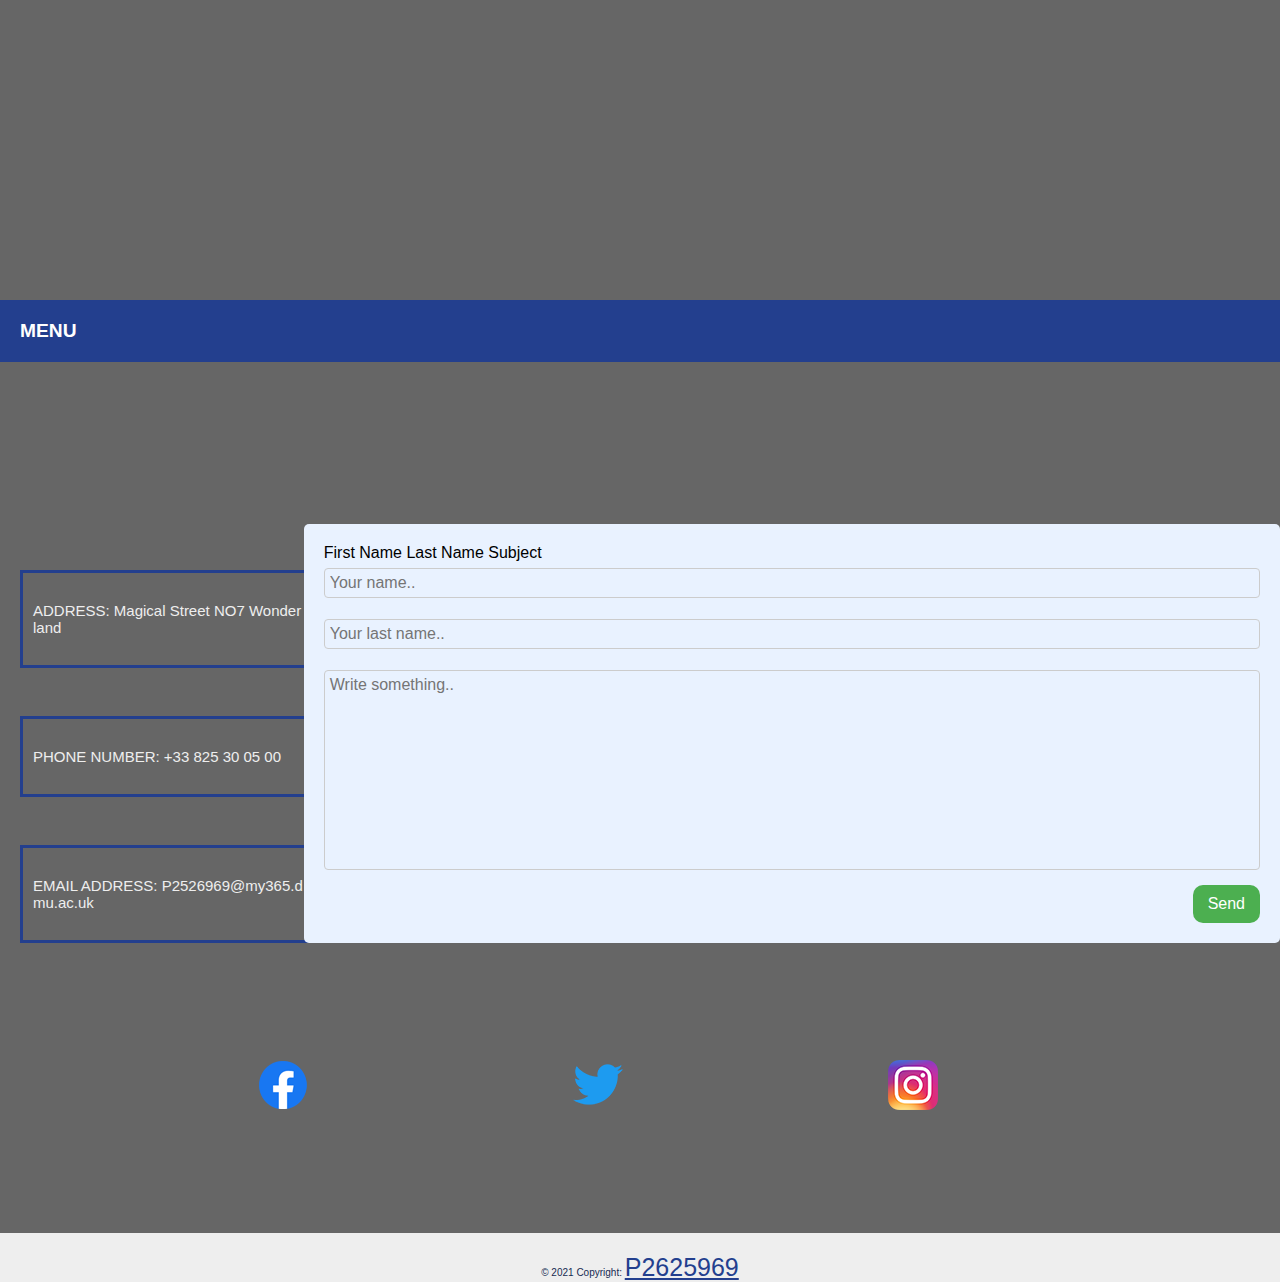
<file: contact.html>
<!DOCTYPE html>
<html>
<head>
  <title>Disneyland Paris</title>
  <link rel="stylesheet" href="stylesheet.css">

  <meta name="viewport" content="width=device-width, initial-scale=1.0" />
  <meta http-equiv="Cache-control" content="max-age=604800, public">
  <meta charset="UTF-8">

</head>

    <!-- Bacground colour -->
    <body style="background-color: 	#666666;">


  <!-- Background image -->
    <div style="background-image: url('https://github.com/DMU-P2625969/Multimedia-CW2/blob/main/images/Contact.png?raw=true'),  url('https://github.com/DMU-P2625969/Multimedia-CW2/blob/main/images/background%20photo%20top%200,5.jpg?raw=true');
     background-size: 25%, cover;
     background-position: center bottom, top;
     background-repeat: no-repeat;
     height: 300px;
     width: 100%;
     margin:0; ">
   </div>

</body>


<!-- Navigation bar -->

  <div class="navbar">
    <div class="dropdown">
      <div class="dropdown">
        <button class="dropbtn">MENU</button>
        <div class="dropdown-content">
          <a href="home.html">Home</a>
          <a href="main attractions.html">Main Attractions</a>
          <a href="https://form.jotform.com/211076205535347">Survey</a>
          <a href="contact.html">Contact</a>
        </div>
      </div>
  </div>
  </div>

  <br>
  <br>
  <br>
  <br>
  <br>
  <br>
  <br>
  <br>
  <br>




<!-- Submit form -->
  <div class="container">
  <form action="mailto:P2526969@my365.dmu.ac.uk" method="get" enctype="text/plain">
      <label for="fname">First Name</label>
      <input type="text" id="fname" name="firstname" placeholder="Your name..">

      <label for="lname">Last Name</label>
      <input type="text" id="lname" name="lastname" placeholder="Your last name..">

      <label for="subject">Subject</label>
      <textarea id="subject" name="subject" placeholder="Write something.." style="height:200px"></textarea>

  <input type="submit" name="submit" value="Send" />

    </form>
  </div>


  <br>
  <br>
  <font color="#eee" font size= 2%>
<!-- Address -->
  <div class="d">ADDRESS: Magical Street NO7 Wonderland </div>
<br>
<!-- Phone number -->
<div class="d">PHONE NUMBER: +33 825 30 05 00 </div>
<br>
<!-- Email address -->
<div class="d">EMAIL ADDRESS: P2526969@my365.dmu.ac.uk</div>
</font>
<br>
<br>
<br>
<br>
<br>

<!-- Facebook icon and link -->
<div class="icon">
<a href="https://www.facebook.com/DisneylandParisuk/"><img src="images/f_logo_RGB-Blue_58.png" alt="facebook" style="width: auto;"></a>
</div>
<!-- Twitter icon and link -->

<div class="icon">
<a href="https://twitter.com/disneyparis_en"><img src="images/twitter logo.png" alt="twitter" style="width: auto;"></a>
</div>
<!-- Instagram icon and link -->

<div class="icon">
<a href="https://www.instagram.com/disneylandparis/"><img src="images/Instagram logo.png" alt="intagram" style="width: auto;"></a>
</div>


<br>
<br>
<br>
<br>
<br>
<br>
<br>
<br>
<br>
<br>




<!--footer-->
<footer>

<div class="footer">
         <font color="#162B52" ><p3>© 2021 Copyright: <a href="mailto:P2526969@my365.dmu.ac.uk" class="Blue">P2625969</a> </p3></font>

  </div>

</footer>
</file>
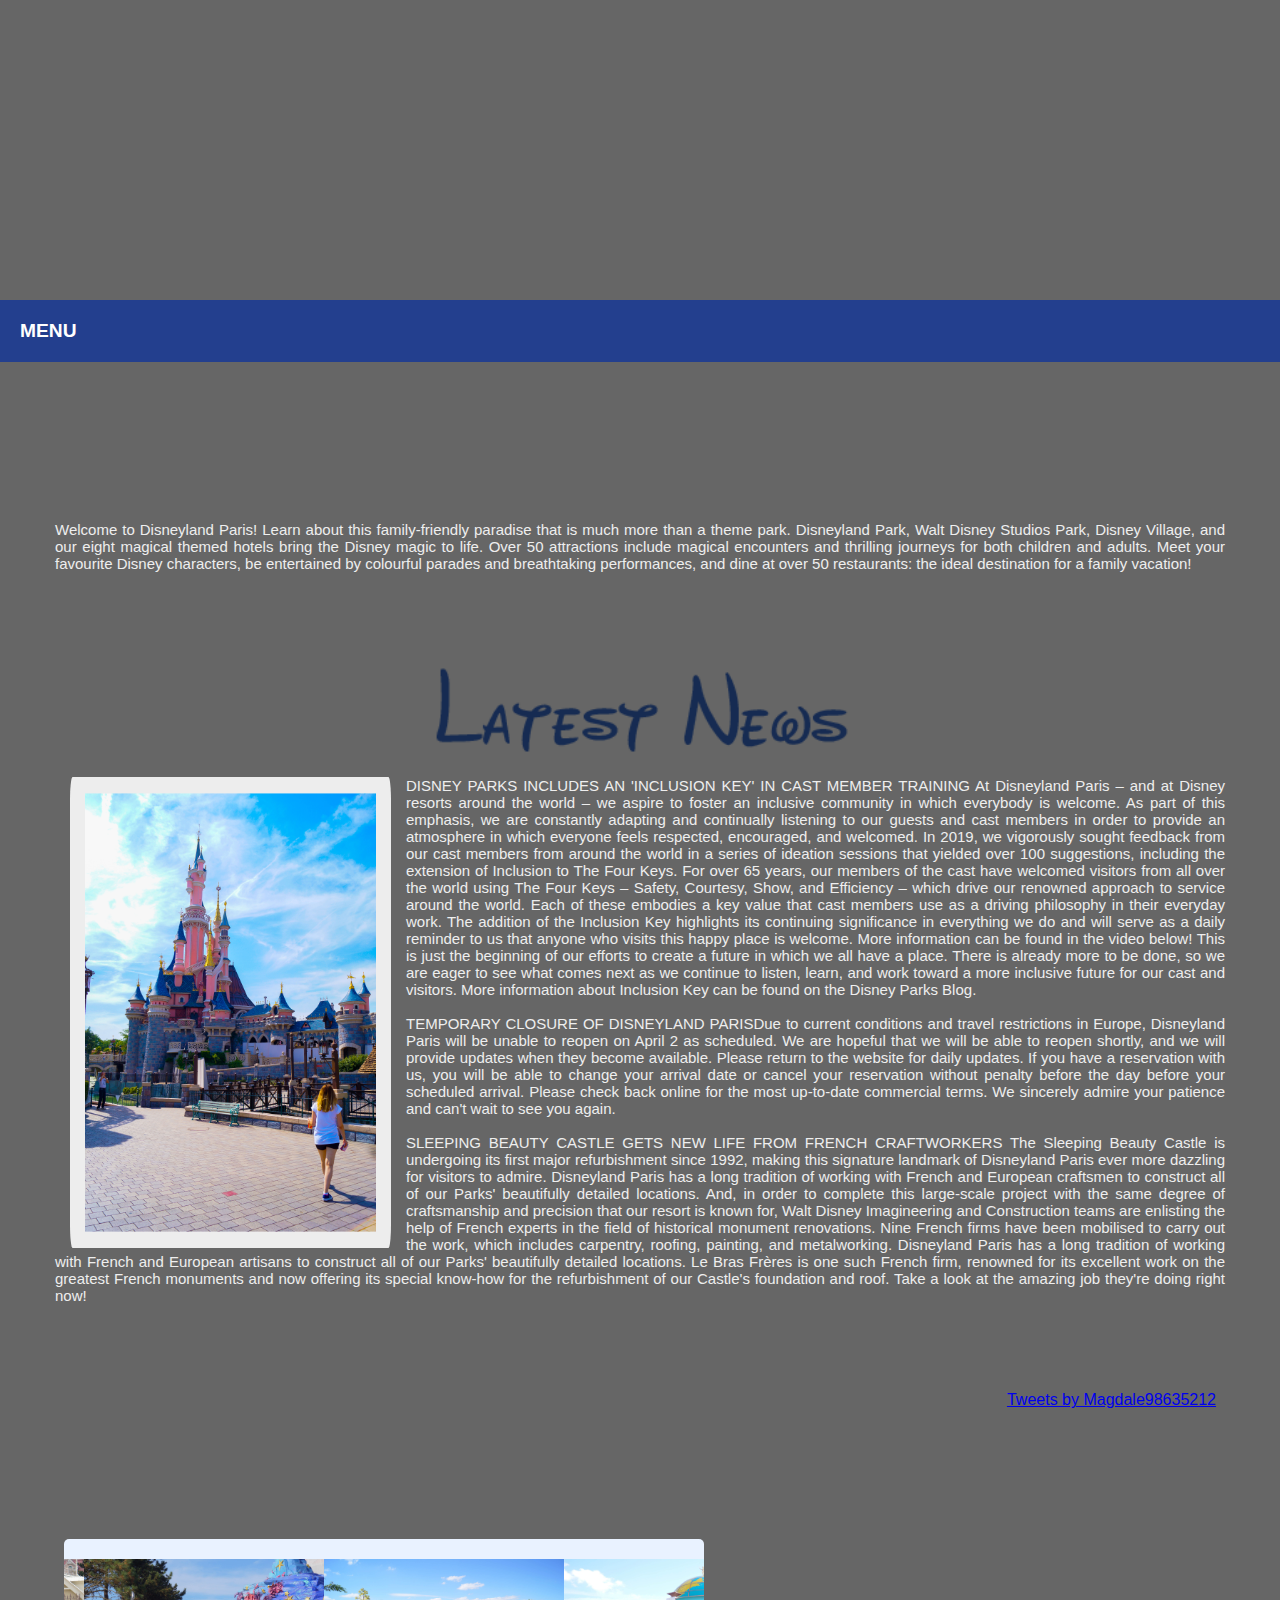
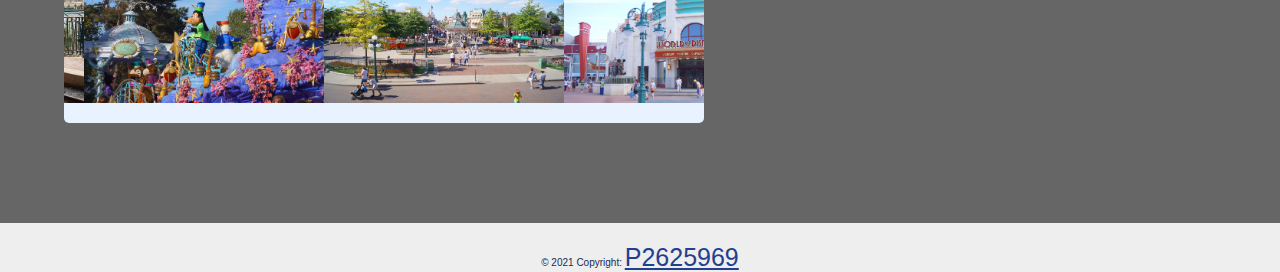
<file: home.html>
<!DOCTYPE html>
<html>
<head>
  <title>Disneyland Paris</title>
  <link rel="stylesheet" href="stylesheet.css">

  <meta name="viewport" content="width=device-width, initial-scale=1.0" />
  <meta http-equiv="Cache-control" content="max-age=604800, public">
  <meta charset="UTF-8">

</head>


    <!-- Bacground colour -->
    <body style="background-color: 	#666666;">


  <!-- Background image -->
    <div style="background-image: url('https://github.com/DMU-P2625969/Multimedia-CW2/blob/main/images/Disneyland%20paris%20logo.png?raw=true'),
      url('https://github.com/DMU-P2625969/Multimedia-CW2/blob/main/images/background%20photo%20top%200,5.jpg?raw=true');
     background-size: 30%, cover;
     background-position: center bottom, top;
     background-repeat: no-repeat;
     height: 300px;
     width: 100%;
     margin:0; ">
   </div>

</body>

 <!-- Navigation bar -->
<div class="navbar">
  <div class="dropdown">
    <div class="dropdown">
      <button class="dropbtn">MENU</button>
      <div class="dropdown-content">
        <a href="home.html">Home</a>
        <a href="main attractions.html">Main Attractions</a>
        <a href="https://form.jotform.com/211076205535347">Survey</a>
        <a href="contact.html">Contact</a>
      </div>
    </div>
</div>
</div>

<br>
<br>
<br>
<br>
<br>
<br>
<br>
<br>

<!-- Section 1 welcome to disneyland -->
<section>
<div class="a">
<!-- Welcome -->
<font color="#eee" font size= 2%;><p>Welcome to Disneyland Paris!
  Learn about this family-friendly paradise that is much more than a theme park.
Disneyland Park, Walt Disney Studios Park, Disney Village, and our eight magical themed hotels bring the Disney magic to life.
Over 50 attractions include magical encounters and thrilling journeys for both children and adults.
Meet your favourite Disney characters, be entertained by colourful parades and breathtaking performances, and dine at over 50 restaurants: the ideal destination for a family vacation!
</p></font>
</div>
</section>
<br>
<br>
<br>
<br>
<!-- Latest News logo -->
<img src="images/Latest News.png" alt="logo" style="width: 50%;">

<section>
<div class="a">
<!-- Latest news -->
<font color="#eee" font size= 2%><p><image src="images/DSC025821.jpg" alt="disney" style="width: 30%;height: 30%; padding-left: 15px; padding-right: 15px; float: left;  border-radius: 5%;
">

DISNEY PARKS INCLUDES AN 'INCLUSION KEY' IN CAST MEMBER TRAINING
At Disneyland Paris – and at Disney resorts around the world – we aspire to foster an inclusive community in which everybody is welcome.
 As part of this emphasis, we are constantly adapting and continually listening to our guests and cast members in order to provide an atmosphere in which everyone
  feels respected, encouraged, and welcomed.

In 2019, we vigorously sought feedback from our cast members from around the world in a series of ideation sessions that yielded over 100 suggestions,
 including the extension of Inclusion to The Four Keys.

For over 65 years, our members of the cast have welcomed visitors from all over the world using The Four Keys – Safety,
Courtesy, Show, and Efficiency – which drive our renowned approach to service around the world. Each of these embodies a key value that cast members
 use as a driving philosophy in their everyday work. The addition of the Inclusion Key highlights its continuing significance in everything we do and
 will serve as a daily reminder to us that anyone who visits this happy place is welcome. More information can be found in the video below!


This is just the beginning of our efforts to create a future in which we all have a place. There is already more to be done, so we are eager to see
 what comes next as we continue to listen, learn, and work toward a more inclusive future for our cast and visitors. More information about Inclusion
  Key can be found on the Disney Parks Blog.<br>
<br>
TEMPORARY CLOSURE OF DISNEYLAND PARISDue to current conditions and travel restrictions in Europe, Disneyland Paris will be unable to reopen on April 2 as scheduled.
We are hopeful that we will be able to reopen shortly, and we will provide updates when they become available. Please return to the website for daily updates.
If you have a reservation with us, you will be able to change your arrival date or cancel your reservation without penalty before the day before your scheduled arrival.
Please check back online for the most up-to-date commercial terms. We sincerely admire your patience and can't wait to see you again.

<br>
<br>SLEEPING BEAUTY CASTLE GETS NEW LIFE FROM FRENCH CRAFTWORKERS
The Sleeping Beauty Castle is undergoing its first major refurbishment since 1992, making this signature landmark of Disneyland Paris ever more dazzling for visitors to admire.

Disneyland Paris has a long tradition of working with French and European craftsmen to construct all of our Parks' beautifully detailed locations.
 And, in order to complete this large-scale project with the same degree of craftsmanship and precision that our resort is known for,
 Walt Disney Imagineering and Construction teams are enlisting the help of French experts in the field of historical monument renovations.
  Nine French firms have been mobilised to carry out the work, which includes carpentry, roofing, painting, and metalworking.
Disneyland Paris has a long tradition of working with French and European artisans to construct all of our Parks' beautifully detailed locations.
Le Bras Frères is one such French firm, renowned for its excellent work on the greatest French monuments and now offering its special
 know-how for the refurbishment of our Castle's foundation and roof. Take a look at the amazing job they're doing right now!</p>
</font>
</div>
</section>
<br>
<br>
<br>
<br>

<a class="twitter-timeline" href="https://twitter.com/Magdale98635212?ref_src=twsrc%5Etfw" data-width="300" data-height="300">Tweets by Magdale98635212</a> <script async src="https://platform.twitter.com/widgets.js" charset="utf-8"></script>
<br>
<br>
<br>
<br>
<br>
<br>
<!-- Image carousel -->
<div class="container">
  <div class="slides">
    <div class="slide">
      <img src="images/image1.jpg" alt="image" />
      <div class="slide-content">
      </div>
    </div>
    <div class="slide">
      <img src="images/image2.jpg" alt="image" />
    </div>
    <div class="slide">
      <img src="images/image3.jpg" alt="image" />
    </div>
    <div class="slide">
      <img src="images/image4.jpg" alt="image" />
    </div>
    <div class="slide">
      <img src="images/image5.jpg" alt="image" />
    </div>
    <div class="slide">
      <img src="images/image6.jpg" alt="image" />
    </div>
     <div class="slide">
      <img src="images/image7.jpg" alt="image" />
    </div>
     <div class="slide">
      <img src="images/image8.jpg" alt="image" />
    </div>
     <div class="slide">
      <img src="images/image9.jpg" alt="image" />
    </div>
     <div class="slide">
      <img src="images/image10.jpg" alt="image" />
    </div>
  </div>
  <div class="slide-controls">
    <button id="prev-btn">
      <i class="fas fa-chevron-left"></i>
    </button>
    <button id="next-btn">
      <i class="fas fa-chevron-right"></i>
    </button>
  </div>
</div>
<br>
<br>
<br>
<br>
<br>
<br>
<br>
<br>
<br>
<br>
<br>
<br>
<br>
<br>
<style>
* {
  margin: 0;
  padding: 0;
  box-sizing: border-box;
}
.container {
  margin: 0 auto;
  margin-top: 40px;
  margin-bottom: 40px;
  margin-left: 5%;
  width: 50%;
  height: 300%;
  position: relative;
  overflow: hidden;
  float: left;

}
.slides {
  display: flex;
  height: 100%;
}
.slide {
  min-width: 40%;
  position: relative;
}
.slide img {
  width: 100%;
  height: 100%;
}
.slide-controls {
  position: absolute;
  top: 50%;
  left: 0;
  transform: translateY(-50%);
  width: 100%;
  display: flex;
  justify-content: space-between;
  align-items: center;
}
#next-btn,
#prev-btn {
  cursor: pointer;
  background: transparent;
  font-size: 30px;
  border: none;
  padding: 10px;
  color: white;
}
#next-btn:focus,
#prev-btn:focus {
  outline: none;
}
.slide-content {
  position: absolute;
  top: 50%;
  left: 10%;
  transform: translateY(-50%);
  font-size: 60px;
  color: white;
}

</style>

<!-- Javascript for carousel -->
<script>
const slideContainer = document.querySelector('.container');
const slide = document.querySelector('.slides');
const nextBtn = document.getElementById('next-btn');
const prevBtn = document.getElementById('prev-btn');
const interval = 2000;

let slides = document.querySelectorAll('.slide');
let index = 1;
let slideId;

const firstClone = slides[0].cloneNode(true);
const lastClone = slides[slides.length - 1].cloneNode(true);

firstClone.id = 'first-clone';
lastClone.id = 'last-clone';

slide.append(firstClone);
slide.prepend(lastClone);

const slideWidth = slides[index].clientWidth;

slide.style.transform = `translateX(${-slideWidth * index}px)`;

console.log(slides);

const startSlide = () => {
  slideId = setInterval(() => {
    moveToNextSlide();
  }, interval);
};

const getSlides = () => document.querySelectorAll('.slide');

slide.addEventListener('transitionend', () => {
  slides = getSlides();
  if (slides[index].id === firstClone.id) {
    slide.style.transition = 'none';
    index = 1;
    slide.style.transform = `translateX(${-slideWidth * index}px)`;
  }

  if (slides[index].id === lastClone.id) {
    slide.style.transition = 'none';
    index = slides.length - 2;
    slide.style.transform = `translateX(${-slideWidth * index}px)`;
  }
});

const moveToNextSlide = () => {
  slides = getSlides();
  if (index >= slides.length - 1) return;
  index++;
  slide.style.transition = '.5s ease-out';
  slide.style.transform = `translateX(${-slideWidth * index}px)`;
};

const moveToPreviousSlide = () => {
  if (index <= 0) return;
  index--;
  slide.style.transition = '.5s ease-out';
  slide.style.transform = `translateX(${-slideWidth * index}px)`;
};

slideContainer.addEventListener('mouseenter', () => {
  clearInterval(slideId);
});

slideContainer.addEventListener('mouseleave', startSlide);
nextBtn.addEventListener('click', moveToNextSlide);
prevBtn.addEventListener('click', moveToPreviousSlide);

startSlide();

</script>

<br>
<br>
<br>
<br>


<!--footer-->
<footer>

<div class="footer">
         <font color="#162B52" ><p3>© 2021 Copyright: <a href="mailto:P2526969@my365.dmu.ac.uk" class="Blue">P2625969</a> </p3></font>

  </div>

</footer>
</file>
<file: stylesheet.css>
* {
margin : 0;
padding : 0;
border : 0;
outline : 0;
font-size : 100%;
vertical-align : baseline;
background : transparent;
box-sizing : border-box;
font-family : Arial, Helvetica, sans-serif;
}
div.a {
font-size : 20px;
text-align : center;
}
.responsive {
max-width : 30%;
}
div.d {
font-size : 15px;
text-align : left;
border : #233f8e solid 3px;
padding : 29px 10px;
margin : 10px 70% 20px 20px;
word-break : break-all;
}
div.e {
text-align : center;
margin : 1px 25% 1px 25%;
}
div.f {
margin-right : 20%;
}

.twitter-timeline {
  float: right;
  margin-right: 5%;
}

}
.center {
display : block;
margin-top : 150px;
margin-left : auto;
margin-right : auto;
width : 50%;
}
.zoom {
width : 40%;
height : 40%;
overflow : hidden;
padding-left : 25px;
float : left;
padding-right : 25px;
padding-bottom : 20px;
}
.zoom img {
width : 200%;
transition : all 0.5s ease-in-out;
}
.zoom:hover img {
transform : scale(1.3);
}
.video {
float : right;
height : 50%;
width : 50%;
padding-right : 50px;
padding-bottom : 20px;
}
.navbar {
background-color : #233f8e;
margin-top : 0;
min-width : 100%;
}
.dropbtn {
background-color : #233f8e;
color : white;
padding : 20px;
font-size : 1.2em;
font-weight : bold;
border : none;
cursor : pointer;
text-shadow : 2px 2px 0 #233f8e, -1px -1px 0 #233f8e, 1px -1px 0 #233f8e, -1px 1px 0 #233f8e, 1px 1px 0 #233f8e;
}
.dropdown {
position : relative;
display : inline-block;
}
.dropdown-content {
display : none;
position : absolute;
background-color : #e6e6e6;
min-width : 160px;
box-shadow : 0 8px 16px 0 rgb(0, 0, 0, 0.2);
z-index : 1;
opacity : 0.6;
}
.dropdown-content a {
color : #162B52;
padding : 12px 16px;
text-decoration : none;
display : block;
font-weight : 900;
min-width : 200px;
color : white;
font-variant : small-caps;
text-shadow : 2px 2px 0 #233f8e, -1px -1px 0 #233f8e, 1px -1px 0 #233f8e, -1px 1px 0 #233f8e, 1px 1px 0 #233f8e;
}
.dropdown-content a:hover {
background-color : #f1f1f1;
}
.dropdown:hover .dropdown-content {
display : block;
}
.dropdown:hover .dropbtn {
background-color : #335ccc;
}
a.Blue:link {
color : #233f8e;
font-size : 250%;
}
a.Blue:visited {
color : #233f8e;
font-size : 250%;
}
a.Blue:hover {
color : #162B52;
font-size : 250%;
}
p {
font-size : 15px;
font-family : 'Poppins', sans-serif;
border : 3px;
padding : 5px 5px;
margin : 10px;
margin : 10px 50px;
text-align : justify;
text-justify : inter-word;
}
p3 {
font-size : 10px;
font-family : Arial, Helvetica, sans-serif;
color : #162B52;
}
.center {
text-align : center;
}
img {
display : block;
margin-left : auto;
margin-right : auto;
}
img2 {
float : left;
}
hr {
width : 100%;
height : 2px;
background-color : #233f8e;
border : none;
}
.footer {
left : 0;
bottom : 0;
right : 0;
min-width : 100%;
text-align : center;
border-top : 20px solid #eee;
background : #eee;
}
input[type="text"], select, textarea {
width : 100%;
padding : 5px;
border : #ccc solid 1px;
border-radius : 4px;
box-sizing : border-box;
margin-top : 6px;
margin-bottom : 15px;
resize : none;
float : right;
}
input[type="submit"] {
background-color : #4CAF50;
color : white;
padding : 10px 15px;
border : none;
border-radius : 10px;
cursor : pointer;
float : right;
}
input[type="submit"]:hover {
background-color : #45a049;
}
.container {
border-radius : 5px;
background-color : #E9F2FF;
padding : 20px;
float : right;
}
.icon {
padding : 2px;
margin : 5px 5px 30px 20%;
float : left;
display : block;
}
.background {
position : fixed;
right : 0;
bottom : 0;
margin : 0;
min-width : 100%;
min-height : 100%;
}
.content {
position : fixed;
bottom : 0;
background : rgb(0, 0, 0, 0.5);
color : #f1f1f1;
width : 100%;
padding : 20px;
}
.carousel {
width : 30%;
margin : auto;
}
.carousel-slide {
animation : moveSlideshow 5s linear infinite;
animation-timing-function : ease-in-out;
}
@keyframes moveSlideshow {
100% {
transform : translateX(-66.6666%);
}
}
.carousel-slide {
display : flex;
}
.showcase {
object-fit : cover;
width : 100%;
min-height : 100vh;
padding-left : 50px;
display : flex;
align-items : center;
transition : 0.5s;
z-index : 2;
}
.showcase video {
position : fixed;
top : 0;
left : 0;
right : 0;
bottom : 0;
width : 100%;
height : 100%;
object-fit : cover;
opacity : 0.8;
background : #111;
}
.text {
position : relative;
z-index : 10;
}
.text h2 {
font-size : 4em;
font-weight : 800;
color : #fff;
line-height : 1em;
text-transform : uppercase;
z-index : 10;
}
.text p {
font-size : 0.9em;
color : #fff;
z-index : 10;
margin : 20px 0;
font-weight : 400;
max-width : 50%;
}
.text a {
display : inline-block;
font-size : 1em;
background : #fff;
padding : 10px 30px;
text-transform : uppercase;
text-decoration : none;
font-weight : 500;
color : #111;
letter-spacing : 2px;
transition : 0.2s;
}
.text a:hover {
letter-spacing : 6px;
}
.social {
position : absolute;
z-index : 10;
bottom : 20px;
display : flex;
justify-content : center;
align-items : center;
}
.social li {
list-style : none;
}
.social li a {
display : inline-block;
padding : 5px;
filter : invert(1);
transform : scale(0.5);
transition : 0.5s;
}
.social li a:hover {
transform : scale(0.5) translateY(-15px);
}
</file>
